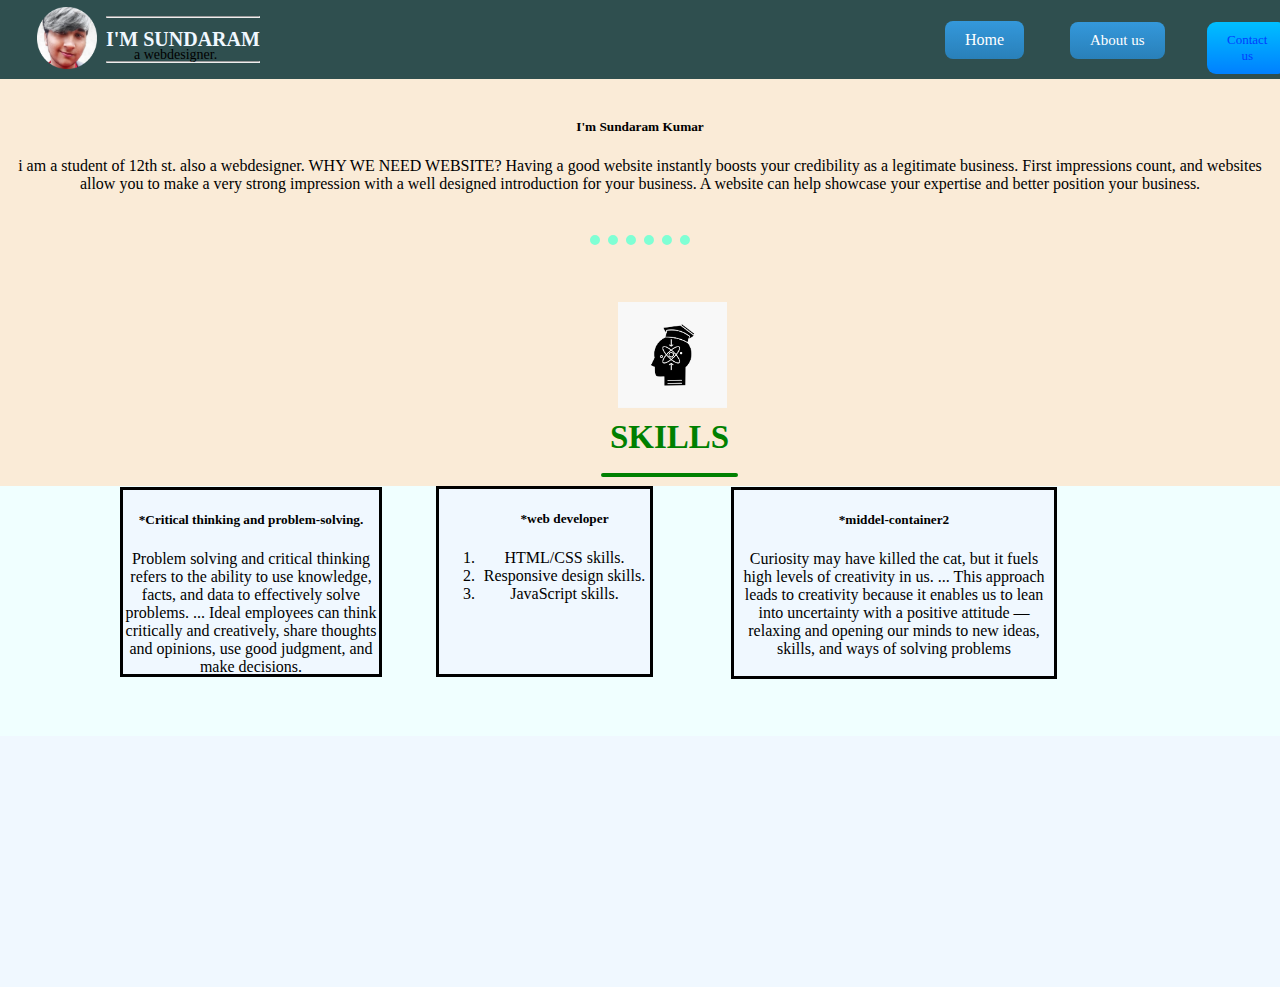
<file: index.html>
<!DOCTYPE html>
<html lang="en" dir="ltr">

<head>
  <meta charset="utf-8">
  <title>Sundaram Kumar.</title>
  <link rel="stylesheet" href="style.css">
  <link rel="icon" href="favicon.ico">
</head>

<body>
  <div class="top-container1">
    <img class="img1" src="image/profile.png" alt="">
    <h1 class="h1">
      <hr>I'M SUNDARAM
      <hr>
    </h1>
    <p class="h2">a webdesigner.</p>
    <a class="btn2" href="index.html">Home</a>
    <a class="btn1" href="Aboutus.html">About us</a>
    <a class="btn" href="Contactus.html">Contact us</a>
  </div>

  <div class="top-container2">
    <br>
   <h5>I'm Sundaram Kumar</h5>
   <p>i am a student of 12th st. also a webdesigner.
     WHY WE NEED WEBSITE?
  Having a good website instantly boosts your
  credibility as a legitimate business.
   First impressions count, and websites allow
   you to make a very strong impression
    with a well designed introduction for your business. A website can help showcase your
    expertise and better position your business.</p>
    <br>
    <hr class="hr1">
    <img class="img2" src="image/skills.png" alt="">
    <h1 class="h3">SKILLS
    <hr class="hr2"></h1>
</div>
  <div class="middel-container">
    <h5 class="skill1">*Critical thinking and problem-solving.</h5>
<p>Problem solving and critical thinking refers to the ability to use knowledge,
   facts, and data to effectively solve problems. ... Ideal employees can think
   critically and creatively, share thoughts and opinions, use good judgment,
   and make decisions.</p>
  </div>

<div class="middel-container2">

<ol>
  <h5>*web developer</h5>
  <li>HTML/CSS skills.</li>
  <li> Responsive design skills.</li>
  <li>JavaScript skills.</li>
</ol>
</div>
<div class="middel-container3">
  <h5>*middel-container2</h5>
  <p>Curiosity may have killed the cat, but it fuels high levels of creativity
    in us. ... This approach leads to creativity because it enables us to lean
    into uncertainty with a positive attitude — relaxing and opening our minds
    to new ideas, skills, and ways of solving problems</p>
</div>

<div class="lower-container">
</div>

</body>

</html>
</file>
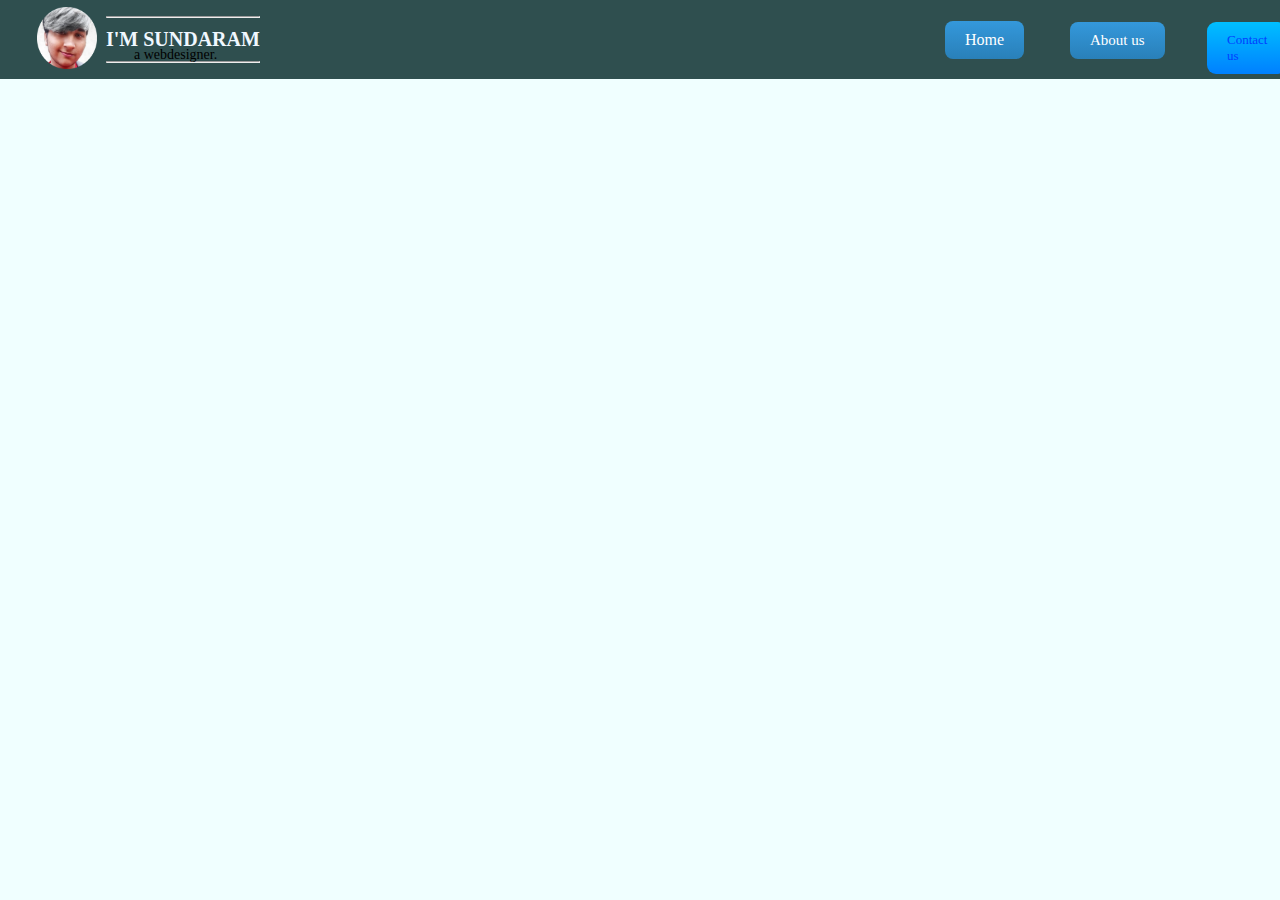
<file: aboutus.html>
<!DOCTYPE html>
<html lang="en" dir="ltr">
  <head>
    <meta charset="utf-8">
    <title>Sundaram Kumar.</title>
    <link rel="stylesheet" href="3-style.css">
    <link rel="icon" href="favicon.ico">
  </head>
  <body>
    <div class="top-container1">
      <img class="img1" src="image/profile.png" alt="">
      <h1 class="h1">
        <hr>I'M SUNDARAM
        <hr>
      </h1>
      <p class="h2">a webdesigner.</p>
      <a class="btn2" href="index.html">Home</a>
      <a class="btn1" href="Aboutuspage">About us</a>
      <a class="btn" href="Contactus.html">Contact us</a>
    </div>
  </body>
</html>
</file>
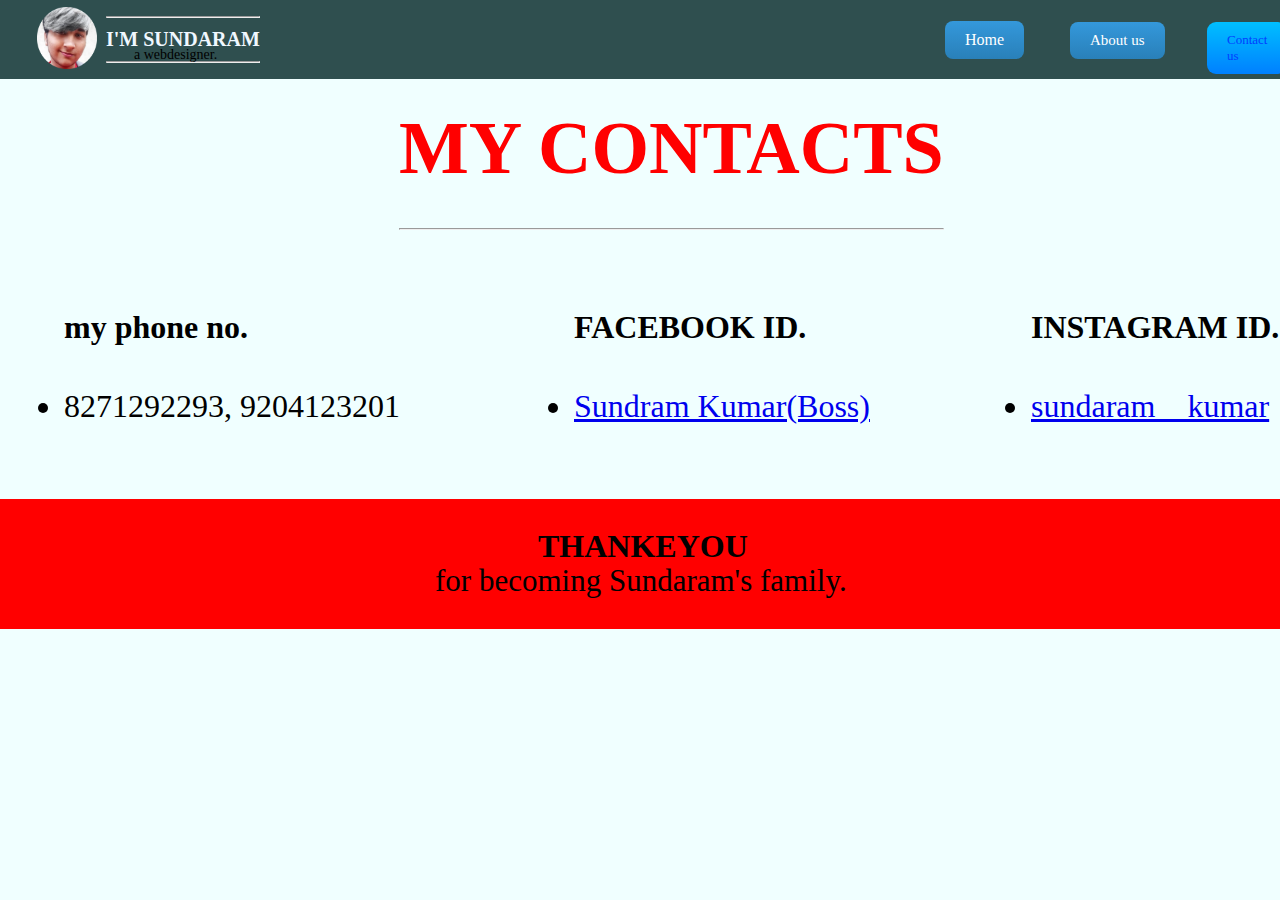
<file: Contactus.html>
<!DOCTYPE html>
<html lang="en" dir="ltr">
  <head>
    <meta charset="utf-8">
    <title>Sundaram Kumar.</title>
    <link rel="stylesheet" href="2-style.css">
    <link rel="icon" href="favicon.ico">
  </head>
  <body>
    <div class="top-container1">
      <img class="img1" src="image/profile.png" alt="">
      <h1 class="h1">
        <hr>I'M SUNDARAM
        <hr>
      </h1>
      <p class="h2">a webdesigner.</p>
      <a class="btn2" href="index.html">Home</a>
      <a class="btn1" href="aboutus.html">About us</a>
      <a class="btn" href="Contactus.html">Contact us</a>
    </div>
    <h1 class="Contact2">MY CONTACTS <hr> </h1>

    <ul class="myphone">
   <h4>my phone no.</h4>
   <li>8271292293, 9204123201</li>
 </ul>

<ul class="fb">
  <h4>FACEBOOK ID.</h4>
  <li> <a href="https://www.facebook.com/sundramkumar.sundramkumar.52">Sundram Kumar(Boss)</a>
  </li>
</ul>

<ul class="insta">
  <h4>INSTAGRAM ID.</h4>
  <li><a href="https://www.instagram.com/sundaram__kumar/">sundaram__kumar</a> </li>
</ul>

<div class="lower-container">
 <h1 class="thank">THANKEYOU</h1>
 <p class="thankgiveing">for becoming Sundaram's family.</p>
</div>
  </body>
</html>
</file>
<file: style.css>
body {
  background: azure;
  margin: 0;
  text-align: center;
  height: 888px;
  width: 100%;
}

/* top-container */
.top-container1{
  background: darkslategrey;
  position: relative;
  height: 79px;
  width: 100%;
}
.img1 {
  position: absolute;
  height: 62px;
  width: 60px;
  left: 37px;
  top: 7px;
}

.Home{
  color: aquamarine;
  font-size: 16px;
    position: absolute;
    top: 29px;
    left: 965px;
}
.About{
  color: aquamarine;
  font-size: 16px;
    position: absolute;
    top: 29px;
    left: 1039px;
}

.top-container2 {
  background: antiquewhite;
  position: relative;
  height: 407px;
  width: 100%;
}
.clouds1{
    position: absolute;
    height: 258px;
    width: 319px;
    left: 747px;
    top: 20px;
}
.clouds2{
  position: absolute;
  height: 258px;
    width: 319px;
    left: 277px;
    top: 258px;
}


.h1 {
  color: aliceblue;
  font-size: 20px;
    position: absolute;
    top: -7px;
    left: 106px;
}

.h2 {
  color: black;
  font-size: 14px;
    position: absolute;
    top: 33px;
    left: 134px;

}

/* middel-container */

.middel-container {
  background: aliceblue;
  position: relative;
  height: 184px;
    width: 256px;
    left: 120px;
    top: 1px;
    border: solid black;
}
.skill2{
  background: aliceblue;
  position: relative;
  height: 184px;
    width: 256px;
    left: 323px;
    top: -204px;
    border: solid black;
}
.img2 {
  position: absolute;
    height: 106px;
    width: 109px;
    left: 618px;
    top: 223px;

}

.h3 {
  color: green;
    font-size: 33px;
    position: absolute;
    top: 318px;
    left: 601px;
}

.hr1 {
  border-style: none;
  border-top-style: dotted;
  border-color: aquamarine;
  border-width: 10px;
  width: 100px;
}

.hr2 {
  border: 2px solid green;
  border-radius: 14px;
  width: 133px;
}
/* middel-container2 */

.middel-container2{
  background: aliceblue;
  position: relative;
  height: 185px;
    width: 211px;
    left: 436px;
    top: -190px;
    border: solid black;
}
/* middel-container3 */

.middel-container3{
  background:aliceblue;
  position: relative;
  height: 186px;
    width: 320px;
    left: 731px;
    top: -380px;
    border: solid black;
}
/* lower-container */

.lower-container{
  background: aliceblue;
  position: relative;
  height: 251px;
    width: 100%;
    top: -323px;
}
.btn {
  background: #00bfff;
  background-image: -webkit-linear-gradient(top, #00bfff, #0080ff);
  background-image: -moz-linear-gradient(top, #00bfff, #0080ff);
  background-image: -ms-linear-gradient(top, #00bfff, #0080ff);
  background-image: -o-linear-gradient(top, #00bfff, #0080ff);
  background-image: linear-gradient(to bottom, #00bfff, #0080ff);
  -webkit-border-radius: 9;
  -moz-border-radius: 9;
  border-radius: 9px;
  font-family: Georgia;
  color: #0040ff;
  font-size: 13px;
  padding: 10px 20px 10px 20px;
  text-decoration: none;

  position: absolute;
  top: 22px;
    left: 1207px;

}

.btn:hover {
  background: #bf00ff;
  background-image: -webkit-linear-gradient(top, #bf00ff, #ff00ff);
  background-image: -moz-linear-gradient(top, #bf00ff, #ff00ff);
  background-image: -ms-linear-gradient(top, #bf00ff, #ff00ff);
  background-image: -o-linear-gradient(top, #bf00ff, #ff00ff);
  background-image: linear-gradient(to bottom, #bf00ff, #ff00ff);
  text-decoration: none;
}
.btn1 {
  background: #3498db;
  background-image: -webkit-linear-gradient(top, #3498db, #2980b9);
  background-image: -moz-linear-gradient(top, #3498db, #2980b9);
  background-image: -ms-linear-gradient(top, #3498db, #2980b9);
  background-image: -o-linear-gradient(top, #3498db, #2980b9);
  background-image: linear-gradient(to bottom, #3498db, #2980b9);
  -webkit-border-radius: 8;
  -moz-border-radius: 8;
  border-radius: 8px;
  font-family: Georgia;
  color: #ffffff;
  font-size: 15px;
  padding: 10px 20px 10px 20px;
  text-decoration: none;
  position: absolute;
  top: 22px;
  left: 1070px;

}

.btn1:hover {
  background: #3cb0fd;
  background-image: -webkit-linear-gradient(top, #3cb0fd, #3498db);
  background-image: -moz-linear-gradient(top, #3cb0fd, #3498db);
  background-image: -ms-linear-gradient(top, #3cb0fd, #3498db);
  background-image: -o-linear-gradient(top, #3cb0fd, #3498db);
  background-image: linear-gradient(to bottom, #3cb0fd, #3498db);
  text-decoration: none;
}
.btn2 {
  background: #3498db;
  background-image: -webkit-linear-gradient(top, #3498db, #2980b9);
  background-image: -moz-linear-gradient(top, #3498db, #2980b9);
  background-image: -ms-linear-gradient(top, #3498db, #2980b9);
  background-image: -o-linear-gradient(top, #3498db, #2980b9);
  background-image: linear-gradient(to bottom, #3498db, #2980b9);
  -webkit-border-radius: 8;
  -moz-border-radius: 8;
  border-radius: 8px;
  font-family: Georgia;
  color: #ffffff;
  font-size: 16px;
  padding: 10px 20px 10px 20px;
  text-decoration: none;
  position: absolute;
  top: 21px;
    left: 945px;
}

.btn:hover {
  background:  #7fffd4;
  background-image: -webkit-linear-gradient(top,  #7fffd4, #00ffff);
  background-image: -moz-linear-gradient(top,  #7fffd4, #00ffff);
  background-image: -ms-linear-gradient(top,  #7fffd4, #00ffff);
  background-image: -o-linear-gradient(top,  #7fffd4, #00ffff);
  background-image: linear-gradient(to bottom,  #7fffd4, #00ffff);
  text-decoration: none;
}
</file>
<file: 3-style.css>
/* Aboutus */

body {
  background: azure;
  margin: 0;
  height: 623px;
  width: 100%;
}
/* top-container */
.top-container1{
  background: darkslategrey;
  position: relative;
  height: 79px;
  width: 100%;
}
.img1 {
  position: absolute;
  height: 62px;
  width: 60px;
  left: 37px;
  top: 7px;
}
.h1 {
  color: aliceblue;
  font-size: 20px;
    position: absolute;
    top: -7px;
    left: 106px;
}
.h2 {
  color: black;
  font-size: 14px;
    position: absolute;
    top: 33px;
    left: 134px;
}
.Home{
  color: aquamarine;
  font-size: 16px;
    position: absolute;
    top: 29px;
    left: 965px;
}
.About{
  color: aquamarine;
  font-size: 16px;
    position: absolute;
    top: 29px;
    left: 1039px;
}
.btn {
  background: #00bfff;
  background-image: -webkit-linear-gradient(top, #00bfff, #0080ff);
  background-image: -moz-linear-gradient(top, #00bfff, #0080ff);
  background-image: -ms-linear-gradient(top, #00bfff, #0080ff);
  background-image: -o-linear-gradient(top, #00bfff, #0080ff);
  background-image: linear-gradient(to bottom, #00bfff, #0080ff);
  -webkit-border-radius: 9;
  -moz-border-radius: 9;
  border-radius: 9px;
  font-family: Georgia;
  color: #0040ff;
  font-size: 13px;
  padding: 10px 20px 10px 20px;
  text-decoration: none;

  position: absolute;
  top: 22px;
    left: 1207px;

}

.btn:hover {
  background: #bf00ff;
  background-image: -webkit-linear-gradient(top, #bf00ff, #ff00ff);
  background-image: -moz-linear-gradient(top, #bf00ff, #ff00ff);
  background-image: -ms-linear-gradient(top, #bf00ff, #ff00ff);
  background-image: -o-linear-gradient(top, #bf00ff, #ff00ff);
  background-image: linear-gradient(to bottom, #bf00ff, #ff00ff);
  text-decoration: none;
}
.btn1 {
  background: #3498db;
  background-image: -webkit-linear-gradient(top, #3498db, #2980b9);
  background-image: -moz-linear-gradient(top, #3498db, #2980b9);
  background-image: -ms-linear-gradient(top, #3498db, #2980b9);
  background-image: -o-linear-gradient(top, #3498db, #2980b9);
  background-image: linear-gradient(to bottom, #3498db, #2980b9);
  -webkit-border-radius: 8;
  -moz-border-radius: 8;
  border-radius: 8px;
  font-family: Georgia;
  color: #ffffff;
  font-size: 15px;
  padding: 10px 20px 10px 20px;
  text-decoration: none;
  position: absolute;
  top: 22px;
  left: 1070px;

}

.btn1:hover {
  background: #3cb0fd;
  background-image: -webkit-linear-gradient(top, #3cb0fd, #3498db);
  background-image: -moz-linear-gradient(top, #3cb0fd, #3498db);
  background-image: -ms-linear-gradient(top, #3cb0fd, #3498db);
  background-image: -o-linear-gradient(top, #3cb0fd, #3498db);
  background-image: linear-gradient(to bottom, #3cb0fd, #3498db);
  text-decoration: none;
}
.btn2 {
  background: #3498db;
  background-image: -webkit-linear-gradient(top, #3498db, #2980b9);
  background-image: -moz-linear-gradient(top, #3498db, #2980b9);
  background-image: -ms-linear-gradient(top, #3498db, #2980b9);
  background-image: -o-linear-gradient(top, #3498db, #2980b9);
  background-image: linear-gradient(to bottom, #3498db, #2980b9);
  -webkit-border-radius: 8;
  -moz-border-radius: 8;
  border-radius: 8px;
  font-family: Georgia;
  color: #ffffff;
  font-size: 16px;
  padding: 10px 20px 10px 20px;
  text-decoration: none;
  position: absolute;
  top: 21px;
    left: 945px;
}

.btn:hover {
  background:  #7fffd4;
  background-image: -webkit-linear-gradient(top,  #7fffd4, #00ffff);
  background-image: -moz-linear-gradient(top,  #7fffd4, #00ffff);
  background-image: -ms-linear-gradient(top,  #7fffd4, #00ffff);
  background-image: -o-linear-gradient(top,  #7fffd4, #00ffff);
  background-image: linear-gradient(to bottom,  #7fffd4, #00ffff);
  text-decoration: none;
}
</file>
<file: 2-style.css>
/* MY CONTACTS */
body {
  background: azure;
  margin: 0;
  height: 623px;
  width: 100%;
}

/* top-container */
.top-container1{
  background: darkslategrey;
  position: relative;
  height: 79px;
  width: 100%;
}
.img1 {
  position: absolute;
  height: 62px;
  width: 60px;
  left: 37px;
  top: 7px;
}
.h1 {
  color: aliceblue;
  font-size: 20px;
    position: absolute;
    top: -7px;
    left: 106px;
}
.h2 {
  color: black;
  font-size: 14px;
    position: absolute;
    top: 33px;
    left: 134px;
}
.Home{
  color: aquamarine;
  font-size: 16px;
    position: absolute;
    top: 29px;
    left: 965px;
}
.About{
  color: aquamarine;
  font-size: 16px;
    position: absolute;
    top: 29px;
    left: 1039px;
}

.btn {
  background: #00bfff;
  background-image: -webkit-linear-gradient(top, #00bfff, #0080ff);
  background-image: -moz-linear-gradient(top, #00bfff, #0080ff);
  background-image: -ms-linear-gradient(top, #00bfff, #0080ff);
  background-image: -o-linear-gradient(top, #00bfff, #0080ff);
  background-image: linear-gradient(to bottom, #00bfff, #0080ff);
  -webkit-border-radius: 9;
  -moz-border-radius: 9;
  border-radius: 9px;
  font-family: Georgia;
  color: #0040ff;
  font-size: 13px;
  padding: 10px 20px 10px 20px;
  text-decoration: none;

  position: absolute;
  top: 22px;
    left: 1207px;

}

.btn:hover {
  background: #bf00ff;
  background-image: -webkit-linear-gradient(top, #bf00ff, #ff00ff);
  background-image: -moz-linear-gradient(top, #bf00ff, #ff00ff);
  background-image: -ms-linear-gradient(top, #bf00ff, #ff00ff);
  background-image: -o-linear-gradient(top, #bf00ff, #ff00ff);
  background-image: linear-gradient(to bottom, #bf00ff, #ff00ff);
  text-decoration: none;
}

.Contact2{
  color: red;
  font-size: 74px;
position: absolute;
top: 56px;
left: 399px;
}
.myphone{
    font-size: 32px;
    position: absolute;
    top: 234px;
    left: 24px;
}
.fb{
  font-size: 32px;
  position: absolute;
  top: 234px;
  left: 534px;
}
.insta{
  font-size: 32px;
  position: absolute;
  top: 234px;
  left: 991px;
}
.THANKEYOU{
  font-size: 32px;
  position: absolute;
  top: 234px;
  left: 991px;
}

/* lower-container */

.lower-container{
  background: red;
  position: relative;
  height: 130px;
    width: 100%;
    top: 420px;
}
.thank{
  font-size: 32px;
  position: absolute;
  top: 8px;
 left: 538px;
}
.thankgiveing{
   font-size: 31px;
    position: absolute;
    top: 33px;
    left: 435px;
}
.btn1 {
  background: #3498db;
  background-image: -webkit-linear-gradient(top, #3498db, #2980b9);
  background-image: -moz-linear-gradient(top, #3498db, #2980b9);
  background-image: -ms-linear-gradient(top, #3498db, #2980b9);
  background-image: -o-linear-gradient(top, #3498db, #2980b9);
  background-image: linear-gradient(to bottom, #3498db, #2980b9);
  -webkit-border-radius: 8;
  -moz-border-radius: 8;
  border-radius: 8px;
  font-family: Georgia;
  color: #ffffff;
  font-size: 15px;
  padding: 10px 20px 10px 20px;
  text-decoration: none;
  position: absolute;
  top: 22px;
  left: 1070px;

}

.btn1:hover {
  background: #3cb0fd;
  background-image: -webkit-linear-gradient(top, #3cb0fd, #3498db);
  background-image: -moz-linear-gradient(top, #3cb0fd, #3498db);
  background-image: -ms-linear-gradient(top, #3cb0fd, #3498db);
  background-image: -o-linear-gradient(top, #3cb0fd, #3498db);
  background-image: linear-gradient(to bottom, #3cb0fd, #3498db);
  text-decoration: none;
}
.btn2 {
  background: #3498db;
  background-image: -webkit-linear-gradient(top, #3498db, #2980b9);
  background-image: -moz-linear-gradient(top, #3498db, #2980b9);
  background-image: -ms-linear-gradient(top, #3498db, #2980b9);
  background-image: -o-linear-gradient(top, #3498db, #2980b9);
  background-image: linear-gradient(to bottom, #3498db, #2980b9);
  -webkit-border-radius: 8;
  -moz-border-radius: 8;
  border-radius: 8px;
  font-family: Georgia;
  color: #ffffff;
  font-size: 16px;
  padding: 10px 20px 10px 20px;
  text-decoration: none;
  position: absolute;
  top: 21px;
    left: 945px;
}

.btn:hover {
  background:  #7fffd4;
  background-image: -webkit-linear-gradient(top,  #7fffd4, #00ffff);
  background-image: -moz-linear-gradient(top,  #7fffd4, #00ffff);
  background-image: -ms-linear-gradient(top,  #7fffd4, #00ffff);
  background-image: -o-linear-gradient(top,  #7fffd4, #00ffff);
  background-image: linear-gradient(to bottom,  #7fffd4, #00ffff);
  text-decoration: none;
}
</file>
